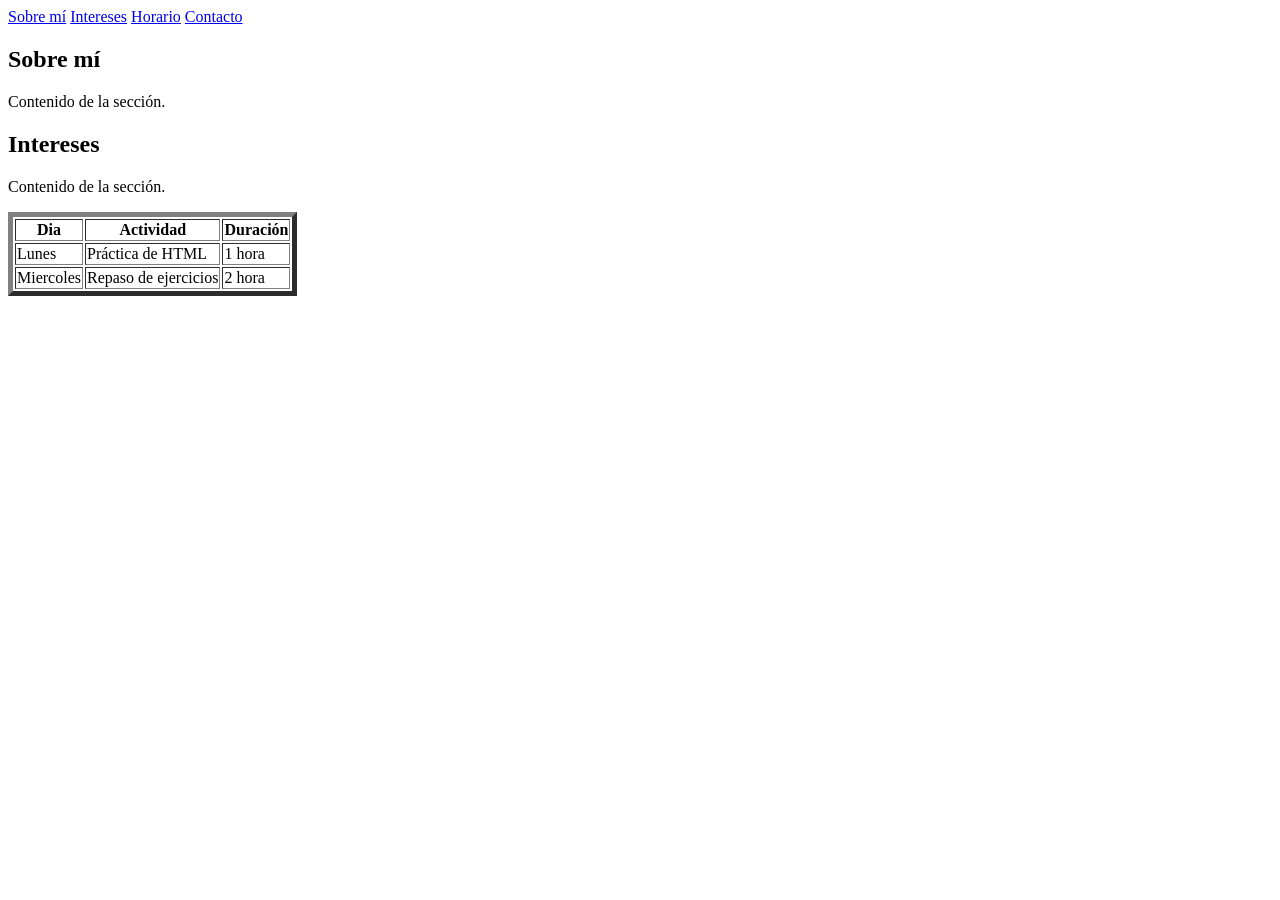
<file: about.html>
<!DOCTYPE html>
<html lang="en">
<head>
  <meta charset="UTF-8">
  <meta name="viewport" content="width=device-width, initial-scale=1.0">
  <title>About</title>
</head>
<body>
  <nav>
    <a href="#sobre-mi">Sobre mí</a>
    <a href="#intereses">Intereses</a>
    <a href="#horario">Horario</a>
    <a href="#contacto">Contacto</a>
  </nav>

  <section id="sobre-mi">
    <h2>Sobre mí</h2>
    <p>Contenido de la sección.</p>
  </section>

  <section id="intereses">
    <h2>Intereses</h2>
    <p>Contenido de la sección.</p>
  </section>

  <section id="horario">
    <table border="5">
      <tr>
        <th>Dia</th>
        <th>Actividad</th>
        <th>Duración</th>
      </tr>
      <tr>
        <td>Lunes</td>
        <td>Práctica de HTML</td>
        <td>1 hora</td>
      </tr>
      <tr>
        <td>Miercoles</td>
        <td>Repaso de ejercicios</td>
        <td>2 hora</td>
      </tr>
    </table>
  </section>
</body>
</html>
</file>
